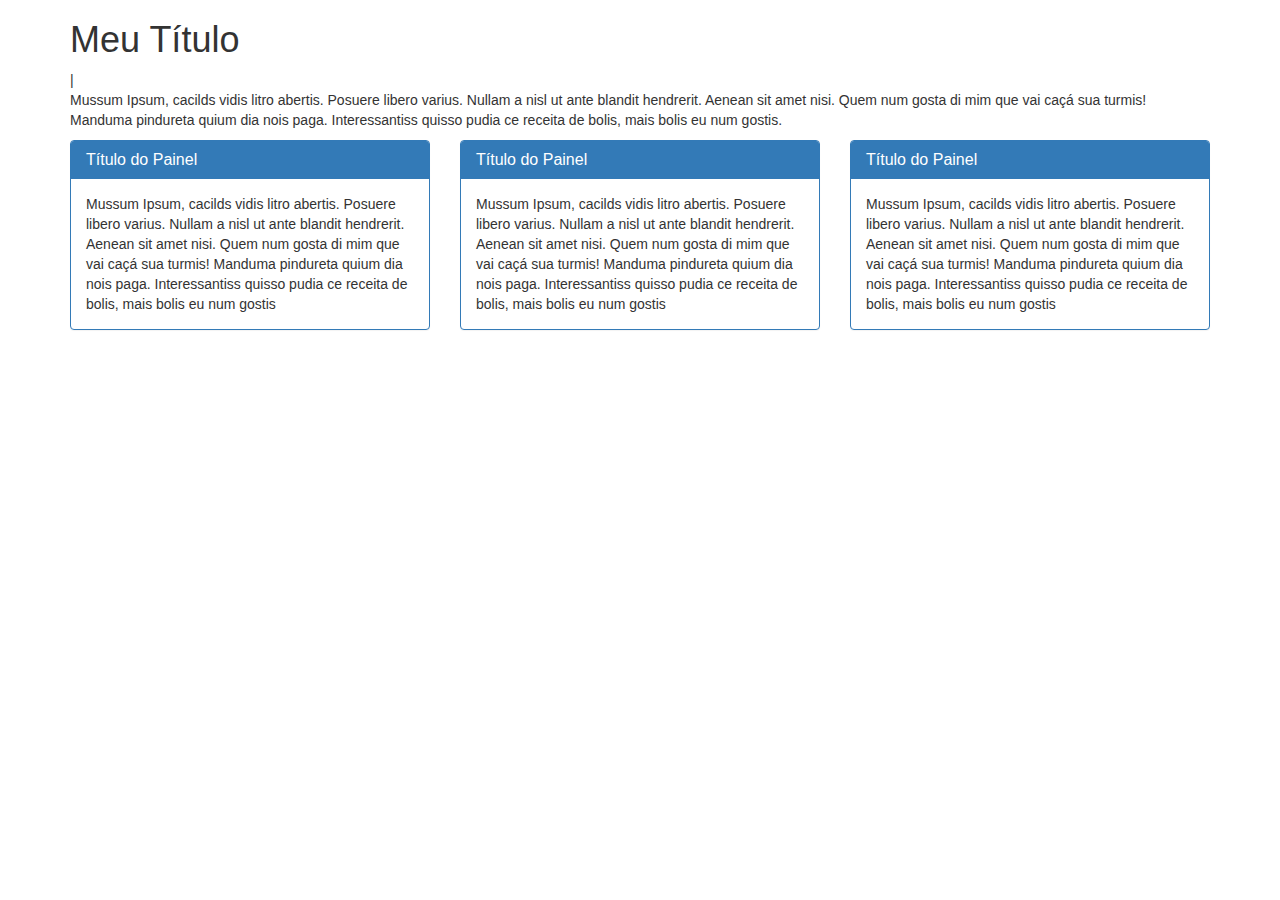
<file: index.html>
<!DOCTYPE html>
<html>
    <head>
        <meta charset="UTF-8">
        <meta name="viewport" content="width=device-width, initial-scale=1">
        <title>Minha Página</title>
    <link rel="stylesheet" href="css/bootstrap.min.css">


    </head>
    <body>

<div class="container"> <!-- Container Começa aqui -->
    <h1>Meu Título</h1>
    |<!--
        LG: >= 1200px
        MD: >= 992px < 1200px
        SM: >=768px  < 992px
        XS: < 768px
    -->
    <p> Mussum Ipsum, cacilds vidis litro abertis. Posuere libero varius. 
        Nullam a nisl ut ante blandit hendrerit. Aenean sit amet nisi. 
        Quem num gosta di mim que vai caçá sua turmis! Manduma pindureta quium dia nois paga. 
        Interessantiss quisso pudia ce receita de bolis, mais bolis eu num gostis.</p>

    <div class="row"> <!-- classe row -->

        <div class="col-xs-6 col-sm-4">
            <div class="panel panel-primary">
                <div class="panel-heading">
                 <h3 class="panel-title">Título do Painel</h3>
                </div>
                <div class="panel-body">
                    Mussum Ipsum, cacilds vidis litro abertis. Posuere libero varius. 
                    Nullam a nisl ut ante blandit hendrerit. Aenean sit amet nisi. 
                    Quem num gosta di mim que vai caçá sua turmis! Manduma pindureta quium dia nois paga. 
                    Interessantiss quisso pudia ce receita de bolis, mais bolis eu num gostis
    
                </div>
            </div>
        </div>

        <!-- segundo painel-->

        <div class="col-xs-6 col-sm-4">
            <div class="panel panel-primary">
                <div class="panel-heading">
                 <h3 class="panel-title">Título do Painel</h3>
                </div>
                <div class="panel-body">
                    Mussum Ipsum, cacilds vidis litro abertis. Posuere libero varius. 
                    Nullam a nisl ut ante blandit hendrerit. Aenean sit amet nisi. 
                    Quem num gosta di mim que vai caçá sua turmis! Manduma pindureta quium dia nois paga. 
                    Interessantiss quisso pudia ce receita de bolis, mais bolis eu num gostis
    
                </div>
            </div>
        </div>
        <!-- Terceiro Painel -->

        <div class="col-xs-6 col-sm-4">
            <div class="panel panel-primary">
                <div class="panel-heading">
                 <h3 class="panel-title">Título do Painel</h3>
                </div>
                <div class="panel-body">
                    Mussum Ipsum, cacilds vidis litro abertis. Posuere libero varius. 
                    Nullam a nisl ut ante blandit hendrerit. Aenean sit amet nisi. 
                    Quem num gosta di mim que vai caçá sua turmis! Manduma pindureta quium dia nois paga. 
                    Interessantiss quisso pudia ce receita de bolis, mais bolis eu num gostis
    
                </div>
            </div>
        </div>


    </div> <!-- classe row -->
</div> <!-- Container Termina Aqui-->



        <script src="js/jquery-2.2.4.min.js"></script>
        <script src="js/bootstrap.min.js"></script>
    </body>

</html>
</file>
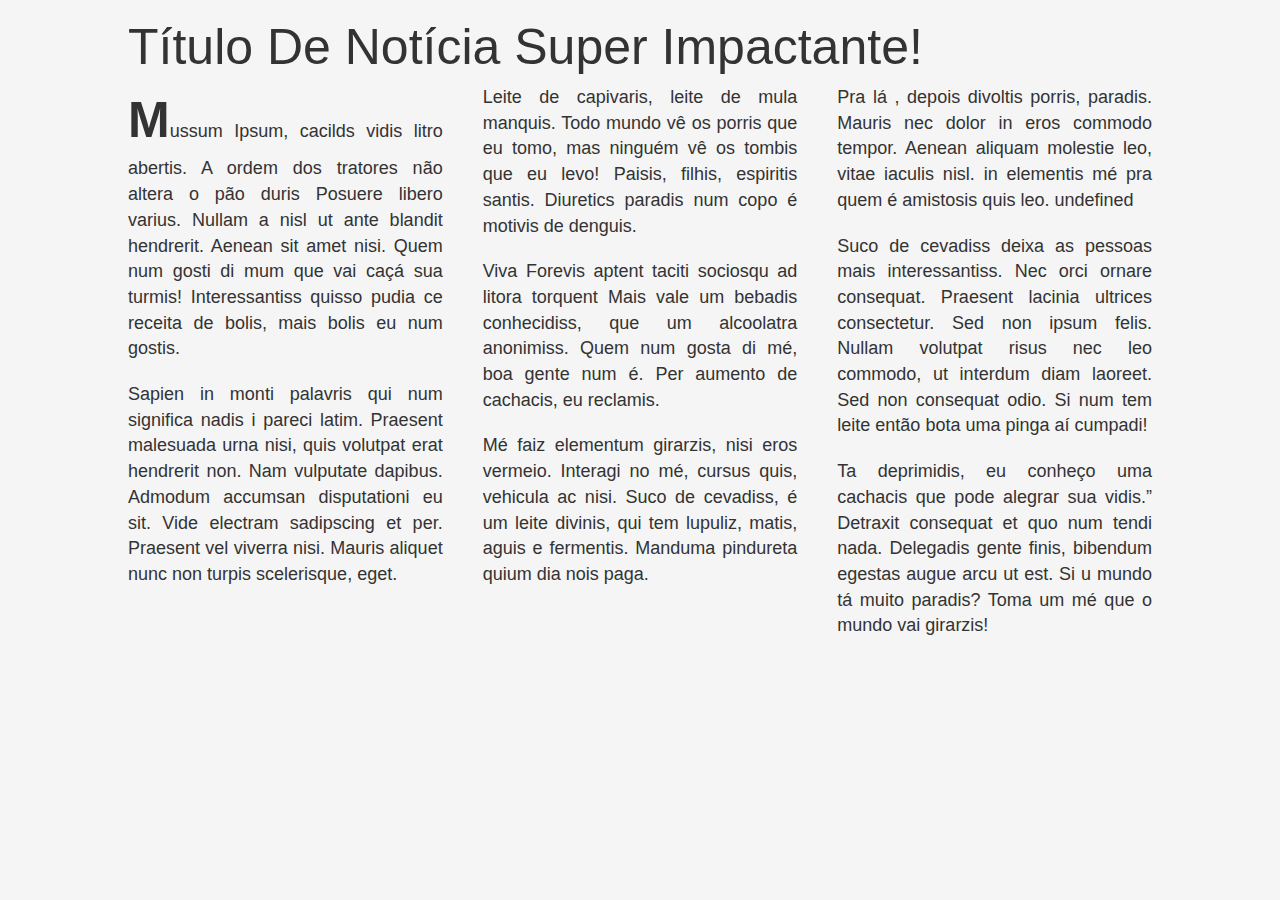
<file: layout_responsivo.html>
<!DOCTYPE html>
<html>
    <head>
        <meta charset="UTF-8">
        <meta name="viewport" content="width=device-width, initial-scale=1">
        <title>Minha Página</title>
    <link rel="stylesheet" href="css/bootstrap.min.css">
    <link rel="stylesheet" href="css/style.css">


    </head>
    <body>

        <article>
            <header>
              <h1>Título de notícia super impactante!</h1>
            </header>
            <div class="conteudo">
              <p>Mussum Ipsum, cacilds vidis litro abertis. A ordem dos tratores não altera o pão duris Posuere libero varius. Nullam a nisl ut ante blandit hendrerit. Aenean sit amet nisi. Quem num gosti di mum que vai caçá sua turmis! Interessantiss quisso pudia ce receita de bolis, mais bolis eu num gostis.</p>
        
              <p>Sapien in monti palavris qui num significa nadis i pareci latim.  Praesent malesuada urna nisi, quis volutpat erat hendrerit non. Nam vulputate dapibus. Admodum accumsan disputationi eu sit. Vide electram sadipscing et per. Praesent vel viverra nisi. Mauris aliquet nunc non turpis scelerisque, eget.</p>
        
              <p>Leite de capivaris, leite de mula manquis. Todo mundo vê os porris que eu tomo, mas ninguém vê os tombis que eu levo! Paisis, filhis, espiritis santis. Diuretics paradis num copo é motivis de denguis.</p>
        
              <p>Viva Forevis aptent taciti sociosqu ad litora torquent Mais vale um bebadis conhecidiss, que um alcoolatra anonimiss. Quem num gosta di mé, boa gente num é. Per aumento de cachacis, eu reclamis.</p>
        
              <p>Mé faiz elementum girarzis, nisi eros vermeio. Interagi no mé, cursus quis, vehicula ac nisi. Suco de cevadiss, é um leite divinis, qui tem lupuliz, matis, aguis e fermentis. Manduma pindureta quium dia nois paga.</p>
        
              <p>Pra lá , depois divoltis porris, paradis. Mauris nec dolor in eros commodo tempor. Aenean aliquam molestie leo, vitae iaculis nisl. in elementis mé pra quem é amistosis quis leo. undefined </p>
        
              <p>Suco de cevadiss deixa as pessoas mais interessantiss. Nec orci ornare consequat. Praesent lacinia ultrices consectetur. Sed non ipsum felis. Nullam volutpat risus nec leo commodo, ut interdum diam laoreet. Sed non consequat odio. Si num tem leite então bota uma pinga aí cumpadi!</p>
        
              <p>Ta deprimidis, eu conheço uma cachacis que pode alegrar sua vidis.” Detraxit consequat et quo num tendi nada. Delegadis gente finis, bibendum egestas augue arcu ut est. Si u mundo tá muito paradis? Toma um mé que o mundo vai girarzis!</p>
            </div>
          </article>

 


        <script src="js/jquery-2.2.4.min.js"></script>
        <script src="js/bootstrap.min.js"></script>
    </body>

</html>
</file>
<file: css/style.css>
body {
	font-size: 18px;
	background-color: #F5F5F5;
}

article {
	width: 80%;
	margin: 20px auto;
}

article header h1 {
	font-size: 50px;
	text-transform: capitalize;
}

article .conteudo {
	columns: 3;
	column-gap: 40px;
	text-align: justify;
}

article .conteudo p {
	margin: 0 0 20px 0;
}

article .conteudo p:first-child:first-letter {
	font-size: 50px;
	font-weight: bold;
}

@media (max-width: 767px) {
	article {
		width: 90%;
	}

	article header h1 {
		font-size: 28px;
	}

	article .conteudo {
		columns: 1;
	}

	article .conteudo p:first-child:first-letter {
		font-size: 28px;
	}

}
</file>
